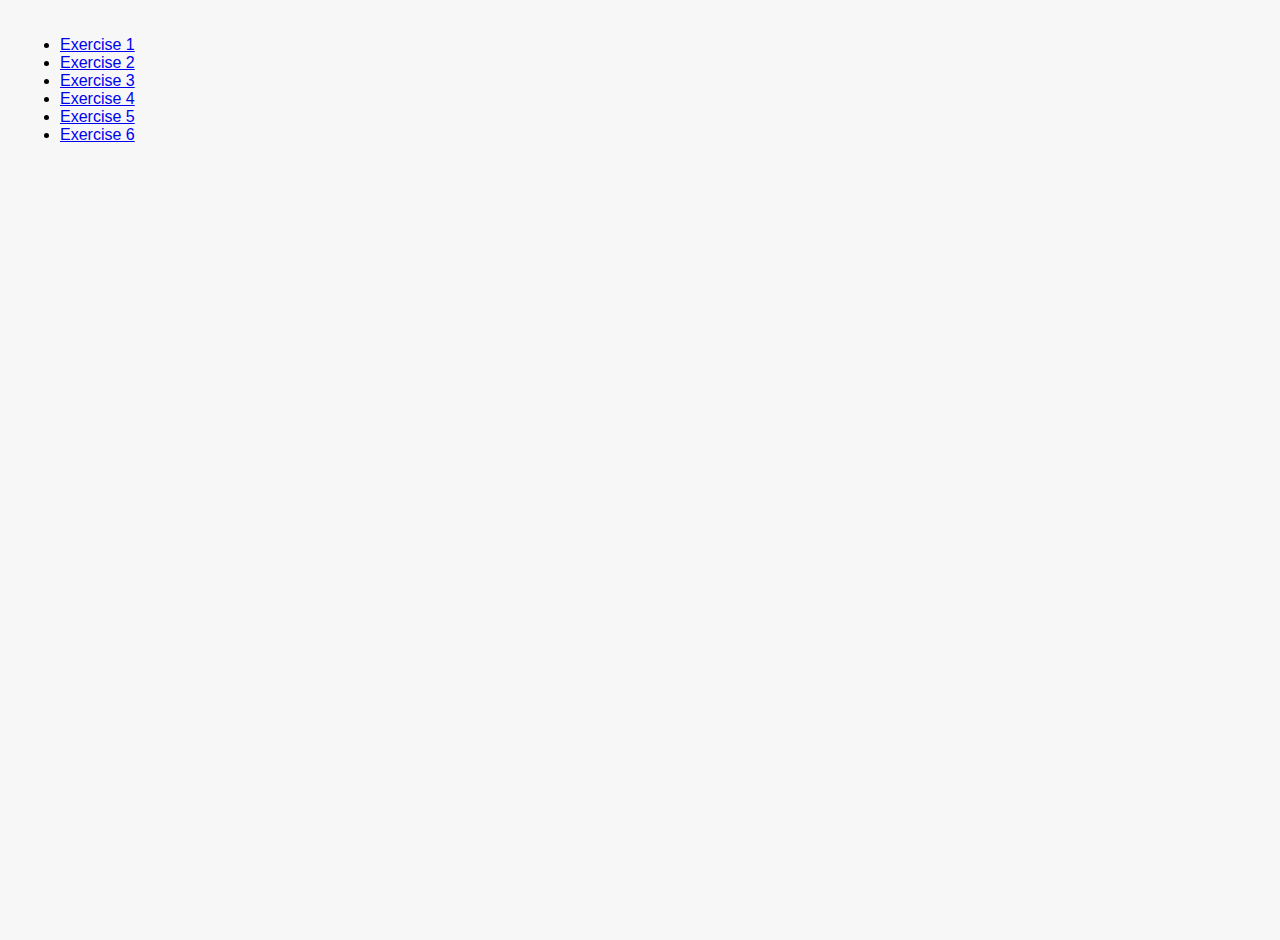
<file: index.html>
<!DOCTYPE html>
<html lang="en">
<head>
    <meta charset="UTF-8">
    <meta name="viewport" content="width=device-width, initial-scale=1.0">
    <link rel="stylesheet" type="text/css" href="styles/tyyli.css">
    <title> My individual excerises - Anton Ollila </title>

</head>

<body>
<ul>
<li> <a href="exercise1.html"> Exercise 1 </a> </li>
<li> <a href="exercise2.html"> Exercise 2 </a> </li>
<li> <a href="exercise2.html"> Exercise 3 </a> </li>
<li> <a href="exercise4.html"> Exercise 4 </a> </li>
<li> <a href="exercise5.html"> Exercise 5 </a> </li>
<li> <a href="exercise5.html"> Exercise 6 </a> </li>

</ul>

</body>


</html>
</file>
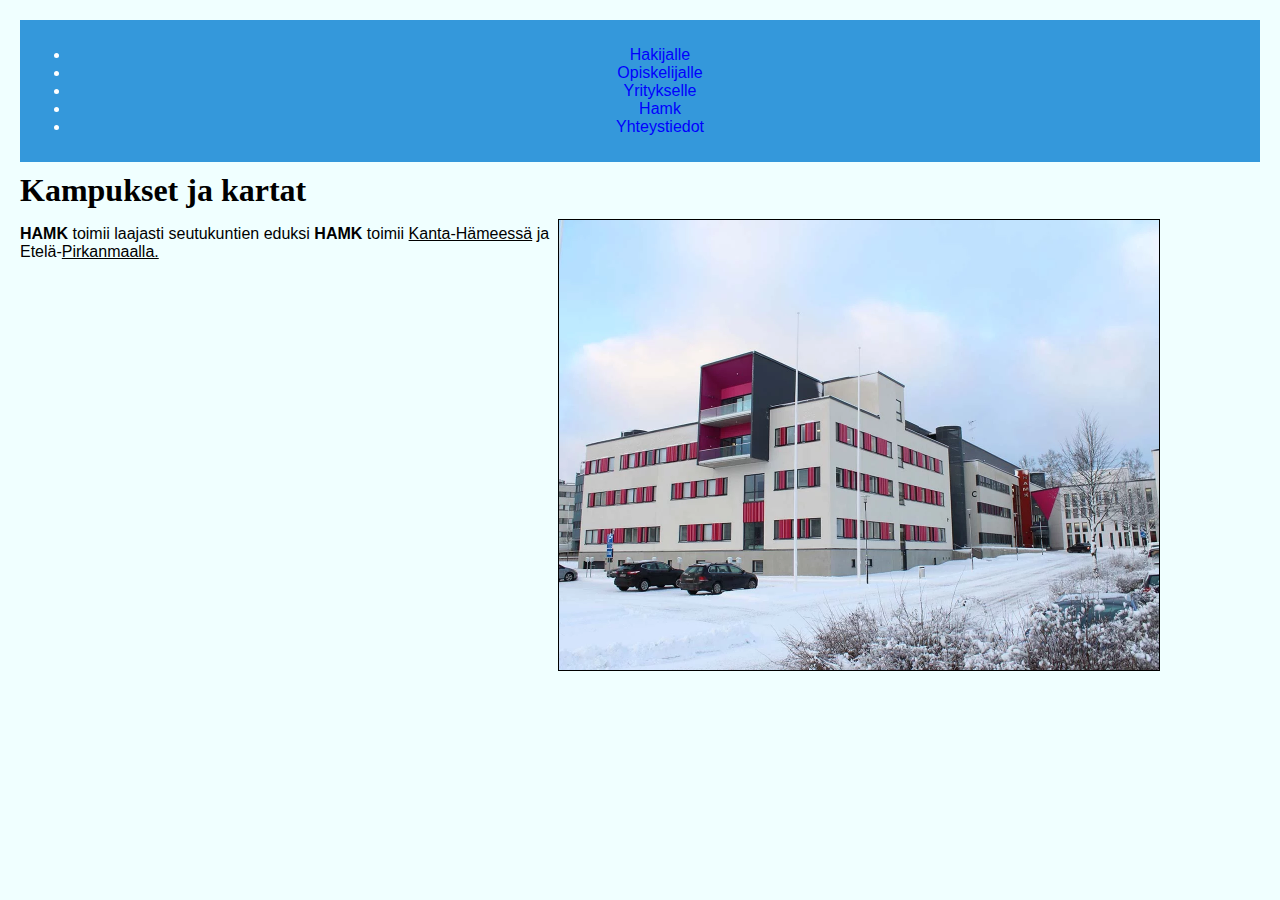
<file: exercise1.html>
<!DOCTYPE html>
<html lang="en">
<head>
    <meta charset="UTF-8">
    <meta name="viewport" content="width=device-width, initial-scale=1.0">
    <link rel="stylesheet" type="text/css" href="styles/style.css">
    <title> HTML Basics - Exercise 1 </title>
    
</head>

<body>
    <nav>
        <ul>
            <li><a href="#">Hakijalle</a></li>
            <li><a href="#">Opiskelijalle</a></li>
            <li><a href="#">Yritykselle</a></li>
            <li><a href="#">Hamk</a></li>
            <li><a href="#contact">Yhteystiedot</a></li>
        </ul>
    </nav>
<div>
    <h1>Kampukset ja kartat</h1>

    <img src="images/image1.JPG" alt="xx2" height="600" width="600" style="float:right; margin-right: 100px;">
</div>
<p> <b>HAMK</b> toimii laajasti seutukuntien eduksi
    <b>HAMK</b> toimii <u>Kanta-Hämeessä</u> ja Etelä-<u>Pirkanmaalla.</u></p>
<div>


</div>


</body>



</html>
</file>
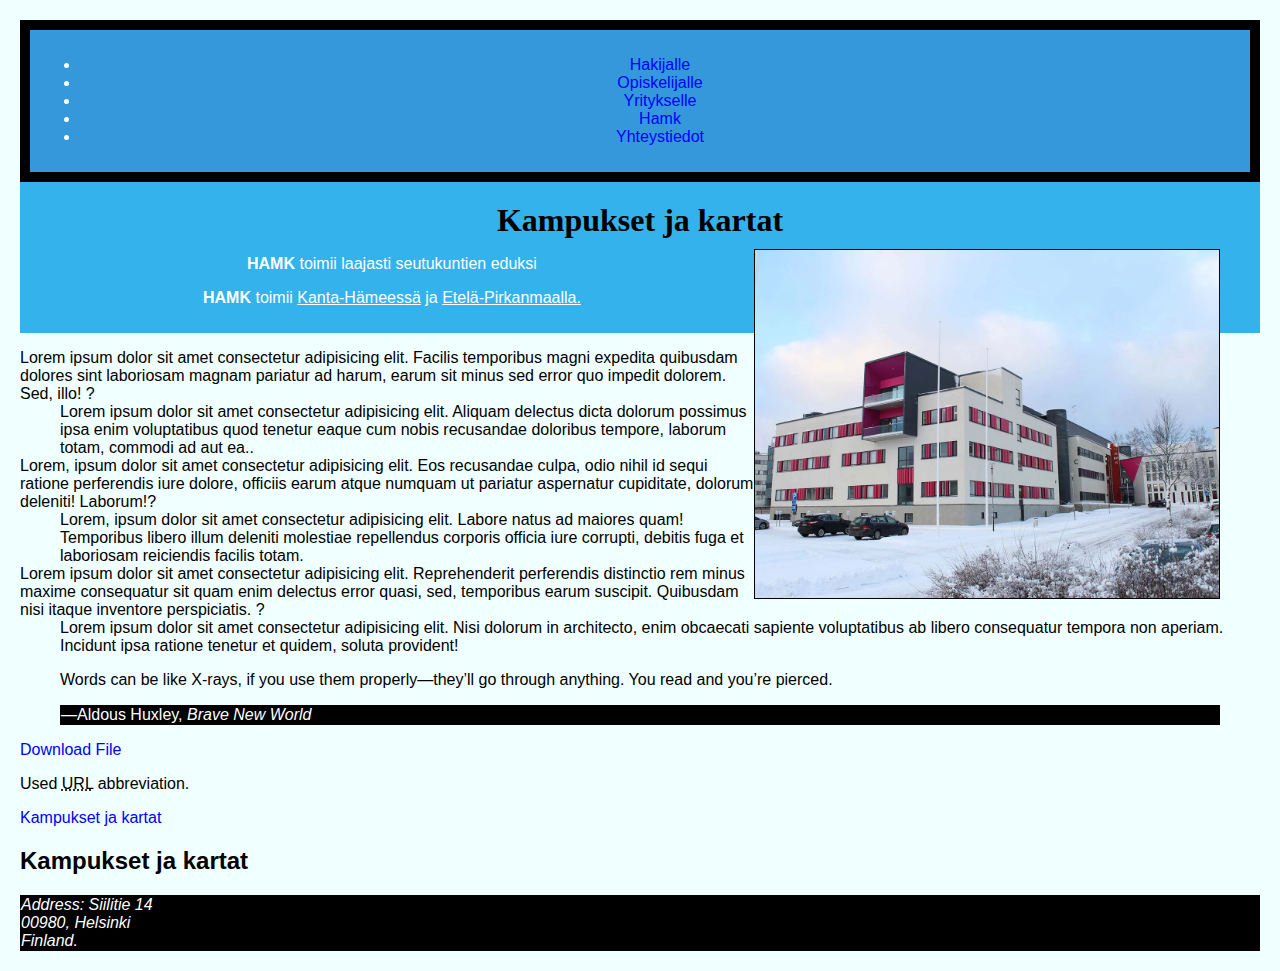
<file: exercise2.html>
<!DOCTYPE html>
<html lang="en">
<head>
    <meta charset="UTF-8">
    <meta name="viewport" content="width=device-width, initial-scale=1.0">
    <meta name="author" content="Anton Ollila">
    <meta name="description" content="Exercise 2 for HTML5 & GitHub Pages">
    <link rel="stylesheet" type="text/css" href="styles/style.css">
    <title>HTML5 & GitHub Pages – Exercise 2</title>

    <style>
        img {
            width: 38%;
            height: 38%;
            display: inline-block;
            vertical-align: middle;
        }
    </style>

</head>
<body>
    <header>
        <nav>
            <ul>
                <li><a href="#">Hakijalle</a></li>
                <li><a href="#">Opiskelijalle</a></li>
                <li><a href="#">Yritykselle</a></li>
                <li><a href="#">Hamk</a></li>
                <li><a href="#contact">Yhteystiedot</a></li>
            </ul>
        </nav>
    </header>
    <main>
        <h1>Kampukset ja kartat</h1>
        <img src="images/image1.JPG" alt="xx2" height="700" width="700" style="float:right; margin-right: 2.5%;">
        
        <div>
            <section><p> <b>HAMK</b> toimii laajasti seutukuntien eduksi</p>
            <p><b>HAMK</b> toimii <u>Kanta-Hämeessä</u> ja <u>Etelä-Pirkanmaalla.</u></p></section>
        </div>
    </main>

    <section>
    <dl>
        <dt>Lorem ipsum dolor sit amet consectetur adipisicing elit. Facilis temporibus magni expedita quibusdam dolores sint laboriosam magnam pariatur ad harum, earum sit minus sed error quo impedit dolorem. Sed, illo! ?</dt>
        <dd>Lorem ipsum dolor sit amet consectetur adipisicing elit. Aliquam delectus dicta dolorum possimus ipsa enim voluptatibus quod tenetur eaque cum nobis recusandae doloribus tempore, laborum totam, commodi ad aut ea..</dd>

        <dt>Lorem, ipsum dolor sit amet consectetur adipisicing elit. Eos recusandae culpa, odio nihil id sequi ratione perferendis iure dolore, officiis earum atque numquam ut pariatur aspernatur cupiditate, dolorum deleniti! Laborum!?</dt>
        <dd>Lorem, ipsum dolor sit amet consectetur adipisicing elit. Labore natus ad maiores quam! Temporibus libero illum deleniti molestiae repellendus corporis officia iure corrupti, debitis fuga et laboriosam reiciendis facilis totam.</dd>

        <dt>Lorem ipsum dolor sit amet consectetur adipisicing elit. Reprehenderit perferendis distinctio rem minus maxime consequatur sit quam enim delectus error quasi, sed, temporibus earum suscipit. Quibusdam nisi itaque inventore perspiciatis. ?</dt>
        <dd>Lorem ipsum dolor sit amet consectetur adipisicing elit. Nisi dolorum in architecto, enim obcaecati sapiente voluptatibus ab libero consequatur tempora non aperiam. Incidunt ipsa ratione tenetur et quidem, soluta provident!</dd>
      </dl>
    </section>
      
    <!-- Write a paragraph and incorporate it into a block-level quote (<blockquote>). Ensure to cite the source by including a link from where you obtained the text. 
        https://developer.mozilla.org/en-US/docs/Web/HTML/Element/blockquote -->
      <section>
      <blockquote cite="https://www.huxley.net/bnw/four.html">
        <p>Words can be like X-rays, if you use them properly—they’ll go through anything. You read and you’re pierced.</p>
        <footer>—Aldous Huxley, <cite>Brave New World</cite></footer>
      </blockquote>
    </section>

    <!--  Exercise 3: Validation & Adding More Elements -->

    <!-- Generate random paragraphs with some titles for each paragraph. Create a hyperlink within the document that directs users to another section. -->

    <a href="https://dipaish.github.io/www2020/css/devenvironment.png" download>Download File</a>

    <!-- 6. Abbreviation or Acronym for URL: -->
    <p>Used <abbr title="Uniform Resource Locator">URL</abbr>  abbreviation. </p>

    <p><a href="#h1">Kampukset ja kartat</a></p>
    <h2 id="h1">Kampukset ja kartat</h2>
    
    <footer>
        <address>
            Address: Siilitie 14<br>
            00980, Helsinki<br>
            Finland.
        </address>
    </footer>

</body>
</html>
</file>
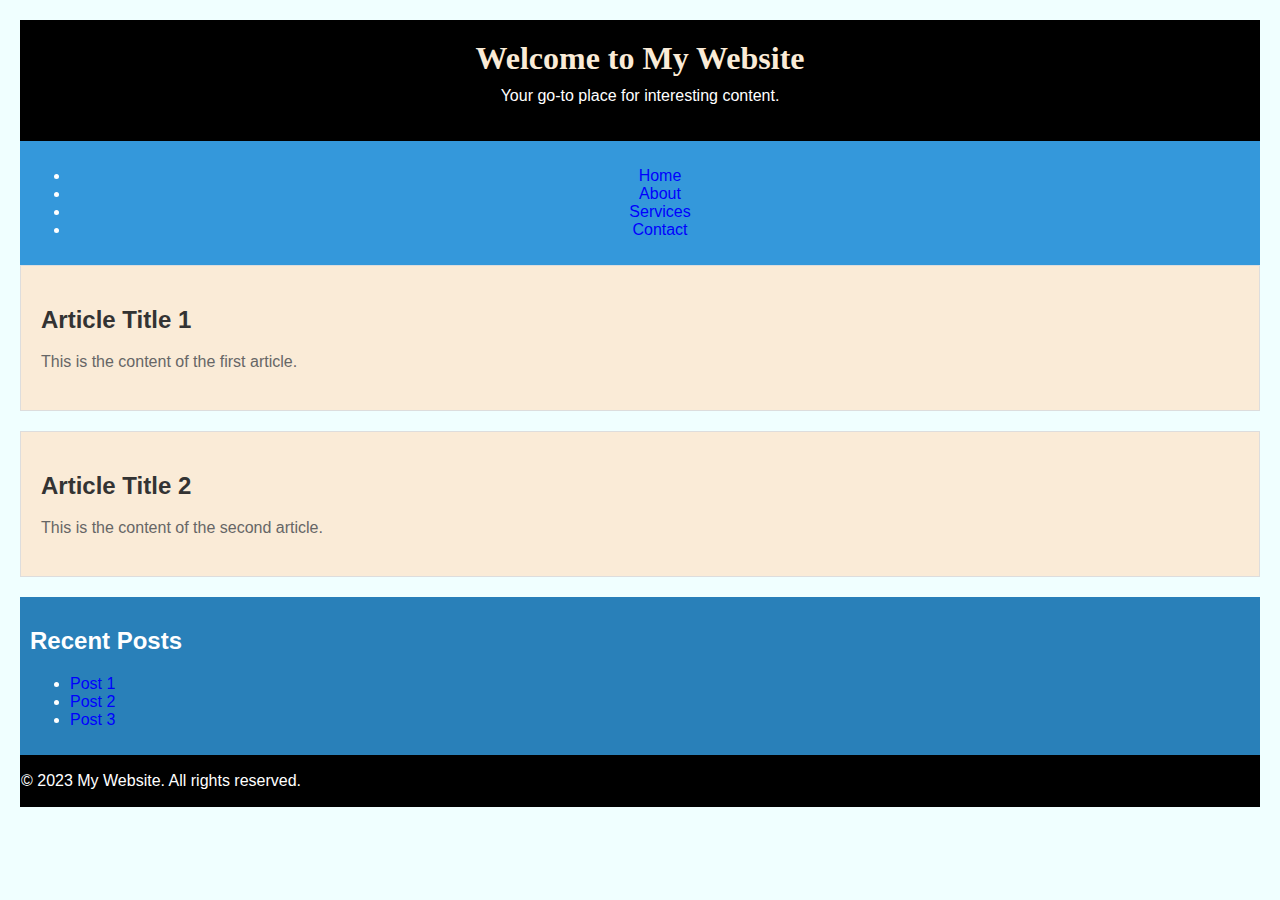
<file: exercise4.html>
<!DOCTYPE html>
<html lang="en">
<head>
    <meta charset="UTF-8">
    <meta name="viewport" content="width=device-width, initial-scale=1.0">
    <link rel="stylesheet" type="text/css" href="styles/style.css">
    <title>Simple HTML Page</title>
</head>
<body>

    <header id="main-header">
        <h1>Welcome to My Website</h1>
        <p>Your go-to place for interesting content.</p>
    </header>

    <nav id="main-nav">
        <ul>
            <li><a href="#" class="nav-link">Home</a></li>
            <li><a href="#" class="nav-link">About</a></li>
            <li><a href="#" class="nav-link">Services</a></li>
            <li><a href="#" class="nav-link">Contact</a></li>
        </ul>
    </nav>

    <section id="main-content">
        <article class="content-article">
            <h2>Article Title 1</h2>
            <p>This is the content of the first article.</p>
        </article>

        <article class="content-article">
            <h2>Article Title 2</h2>
            <p>This is the content of the second article.</p>
        </article>
    </section>

    <aside id="sidebar">
        <h2>Recent Posts</h2>
        <ul>
            <li><a href="#" class="sidebar-link">Post 1</a></li>
            <li><a href="#" class="sidebar-link">Post 2</a></li>
            <li><a href="#" class="sidebar-link">Post 3</a></li>
        </ul>
    </aside>

    <footer id="main-footer">
        <p>&copy; 2023 My Website. All rights reserved.</p>
    </footer>

    <!-- Task 2 id & class kesken !  -->
</body>
</html>
</file>
<file: styles/tyyli.css>
body {
    display: flex;
    flex-direction: column;
    min-height: 100vh;
    background-color: #f7f7f7;
    font-family: Arial, sans-serif;
    margin: 20px;
    position: relative;
}

.container {
    display: flex;
    justify-content: space-around;
    gap: 20px;
}

#main-header {
    background-color: #252525;
    color: white;
    text-align: center;
    padding: 20px;
    margin-top: 5%;
}

nav {
    position: fixed;
    top: 0;
    left: 0;
    width: 100%;
    z-index: 100%;
    background-color: black;
    color: white;
    text-align: center;
    padding: 1px;
    font-size: 14px;
}

main {
    display: flex;
    align-items: center;
    justify-content: center;
    gap: 20px;
    /* background-color: #f7f7f7; */
    background-color: antiquewhite;
    flex: 1;
}

.content-wrapper {
    display: flex;
    flex-direction: column;
    align-items: center;
}

.content-article {
    border: 1px solid #ddd;
    margin-bottom: 10px;
    padding: 10px;
    margin-bottom: 10px;
    background-color: whitesmoke;
    width: 100%;
}

.flex-container {
    display: flex;
    gap: 20px;
    flex: 1;
}

#sidebar {
    background-color: antiquewhite;
    color: black;
    padding: 10px;
    width: 150px;
}

#sidebar ul {
    list-style: none;
    padding: 0;
}

#main-content {
    flex: 1;
    display: flex;
    flex-direction: row;
    justify-content: flex-start;
    align-items: flex-start;
    gap: 20px;
}

#main-footer {
    background-color: #252525;
    color: white;
    padding: 10px;
    text-align: center;
}

.table {
    background-color: lightgray;
  }
</file>
<file: styles/style.css>
body {
    /* display: flex; */
    background-color: azure;
    font-family: Arial, sans-serif;
    margin: 20px;
    box-sizing: border-box;
}

h1 {
    font-family: "Times New Roman", serif;
    color: #000000;
    margin: 10px 0;
}

a {
    color: blue;
    text-decoration: none;
}
a:hover {
    color: orangered;
}
a:visited {
    color: purple;
}

img {
    max-width: 100%;
    height: auto;
    border: 1px solid #000000;
}

#main-header {
    background-color: #000000;
    text-align: center;
    padding: 20px;
}

#main-header h1 {
    margin: 0;
    font-size: 32px;
    color: antiquewhite;
}

#main-header p {
    font-size: 16px;
    margin-top: 10px;
}

.content-article {
    background-color: antiquewhite;
    border: 1px solid #ddd;
    padding: 20px;
    margin-bottom: 20px;
}

.content-article h2 {
    color: #333;
    font-size: 24px;
    margin-bottom: 10px;
}

.content-article p {
    color: #666;
    font-size: 16px;
    line-height: 1.5;
}

.container {
    display: flex;
    flex-wrap: wrap;
    justify-content: space-between;
    /*flex-direction: column;
    ei toiminut*/
    width: 100%;
    max-width: 1200px;
    margin: 0 auto;
}

header,
nav,
main,
aside,
footer {
    flex: 1;
    padding: 20px;
    background-color: #f5f5f5;
}

header {
    background-color: #000000;
    color: white;
    text-align: center;
    padding: 10px;
}

nav {
    background-color: #3498db;
    color: white;
    text-align: center;
    padding: 10px;
}

.main-container {
    display: flex;
    flex-wrap: wrap;
}

main {
    flex: 2;
    background-color: #33b2ec;
    color: white;
    text-align: center;
    padding: 10px;
}

aside {
    flex: 1;
    /* flex-grow: 12; */
    /* float: left;
    width: 9%; */
    /* height: fit-content; */

    /* Big small esimerkki flexbox videolta*/
    background-color: #2980b9;
    color: white;
    text-align: left;
    padding: 10px;
}

footer {
    background-color: #000000;
    color: #ffffff;
    padding: 1px;
    text-align: justify;
}

/* @media (max-width: 768px) {
    header,
    nav,
    main,
    aside,
    footer {
        flex: 100%;
    } 
}*/
</file>
